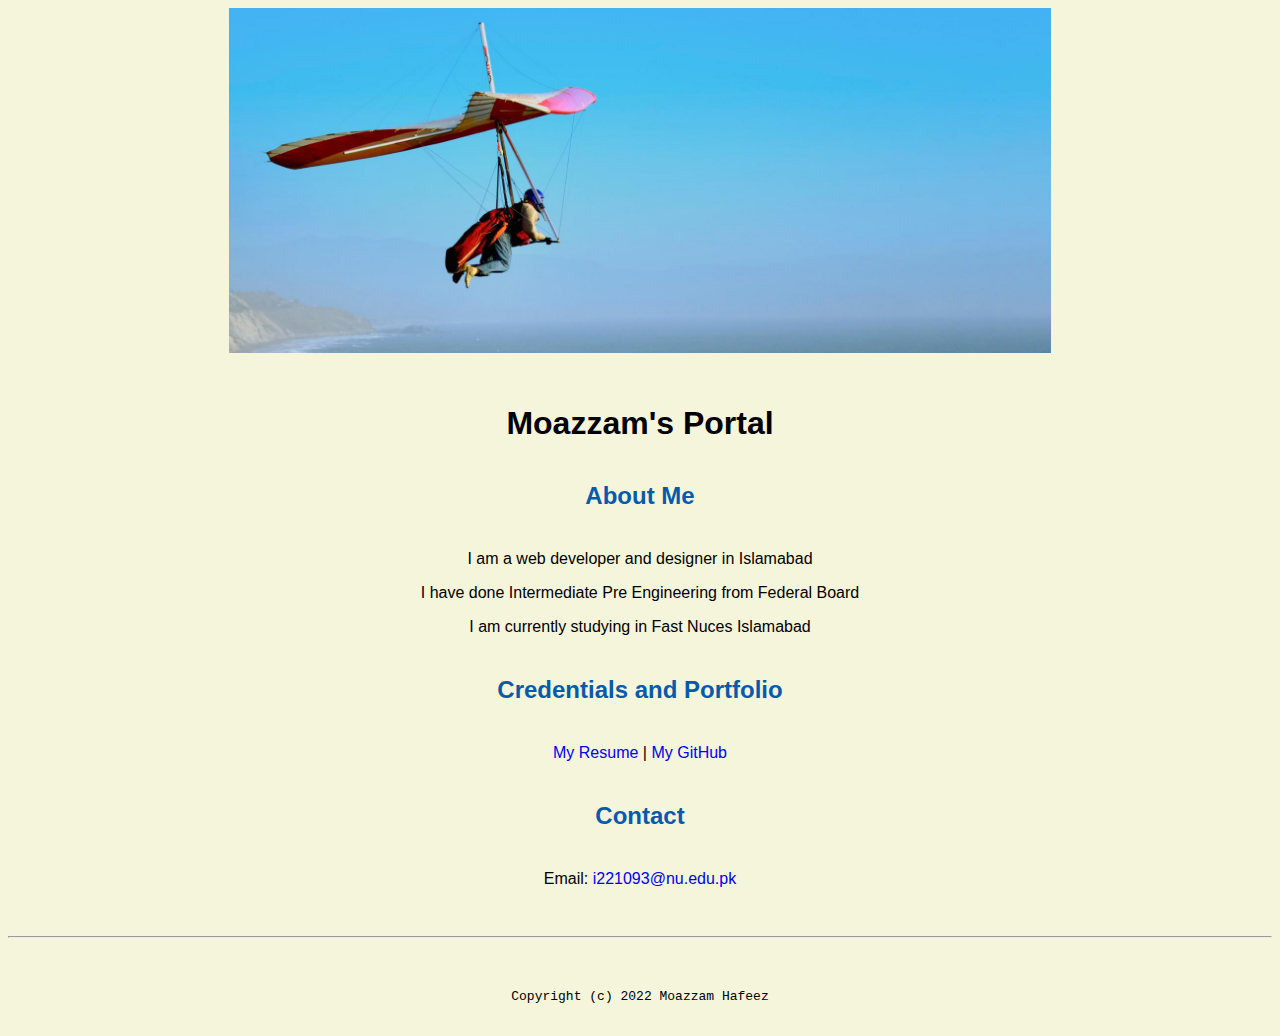
<file: index.html>
<!doctype html>

<!-- this is a comment for human! -->

<html lang="en">

  <header>
  <title> Moazzam Hafeez Portal</title>
  <link rel="stylesheet" href="css/master.css">
  <link rel="FaviconIcon" href="favicon.ico" type="image/x-icon">
  <link rel="shortcut" href="favicon.ico" type="image/x-icon">
  <meta name="viewport" content="width=device-width,initial-scale=1, shrink-to-fit=no">
  <meta name="name" content="Moazzam's Portal">
  <meta name="robots" content="noindex, nofollow">
  </header>

  <body>
    <img src="images/banner.jpg" width="65%" alt="banner">
  <h1>Moazzam's Portal</h1>
  <h2>About Me</h2>
  <p>I am a web developer and designer in Islamabad</p>
  <p>I have done Intermediate Pre Engineering from Federal Board</p>
  <p>I am currently studying in Fast Nuces Islamabad</p>
  <h2>Credentials and Portfolio</h2>

<p><a href ="resume.html">My Resume</a> | <a href="http://github.com/MoazzamHafeez1093">My GitHub</a></p>
<h2>Contact</h2>

<p>Email:<a href="mailto:i221093@nu.edu.pk"> i221093@nu.edu.pk</a></p>
  </body>

  <footer>
 <hr>
 <code>Copyright (c) 2022 Moazzam Hafeez</code>
  </footer>

</html>
</file>
<file: css/master.css>
/* Cascading stylesheet for the website */

/* Text inside these asterisks and slashes are comments for human */

  a {
    /* set the text color to blue here */
    text-decoration: none; /* This means we do not want hyperlinks to be underlined */
  }

  a:hover {
    color: blue;/* set the text color to red here */
    text-decoration: none; /* This means we do not want hyperlinks to be underlined */
  }

  body {
      background-color: beige;/* set the background color here */
    color: black;/* set the text color to black here */
      font-family: Arial, Helvetica, sans-serif ;/* set the font here */
      text-align: center;/* set the text alignment here */
   }

  footer {
    margin-top: 2rem;
    margin-bottom: 2rem;
  }

  h1 {
    margin-bottom: 0.5rem;
    margin-top: 3rem;
   }

  h2 {
  color:#075AAB;  /* set the text color of to #075AAB here */
  /* set both the bottom margin and top margin to 2.5rem here */
 margin-bottom: 2.5rem;
 margin-top: 2.5rem;
   }

  h3 {
    margin-bottom: 0;
    margin-top: 2rem;
  }

  h4 {
    margin-bottom: 1rem;
    margin-top: 0.5rem;
  }

  h5 {
    margin-top: 0.5rem;
  }

  hr {
    margin-bottom: 3rem;
    margin-top: 3rem;
  }

  /* this controls how the bullet points in the resume page looks */
  ul {
    display: table;
    margin: 0 auto;
    text-align: left;
  }
</file>
